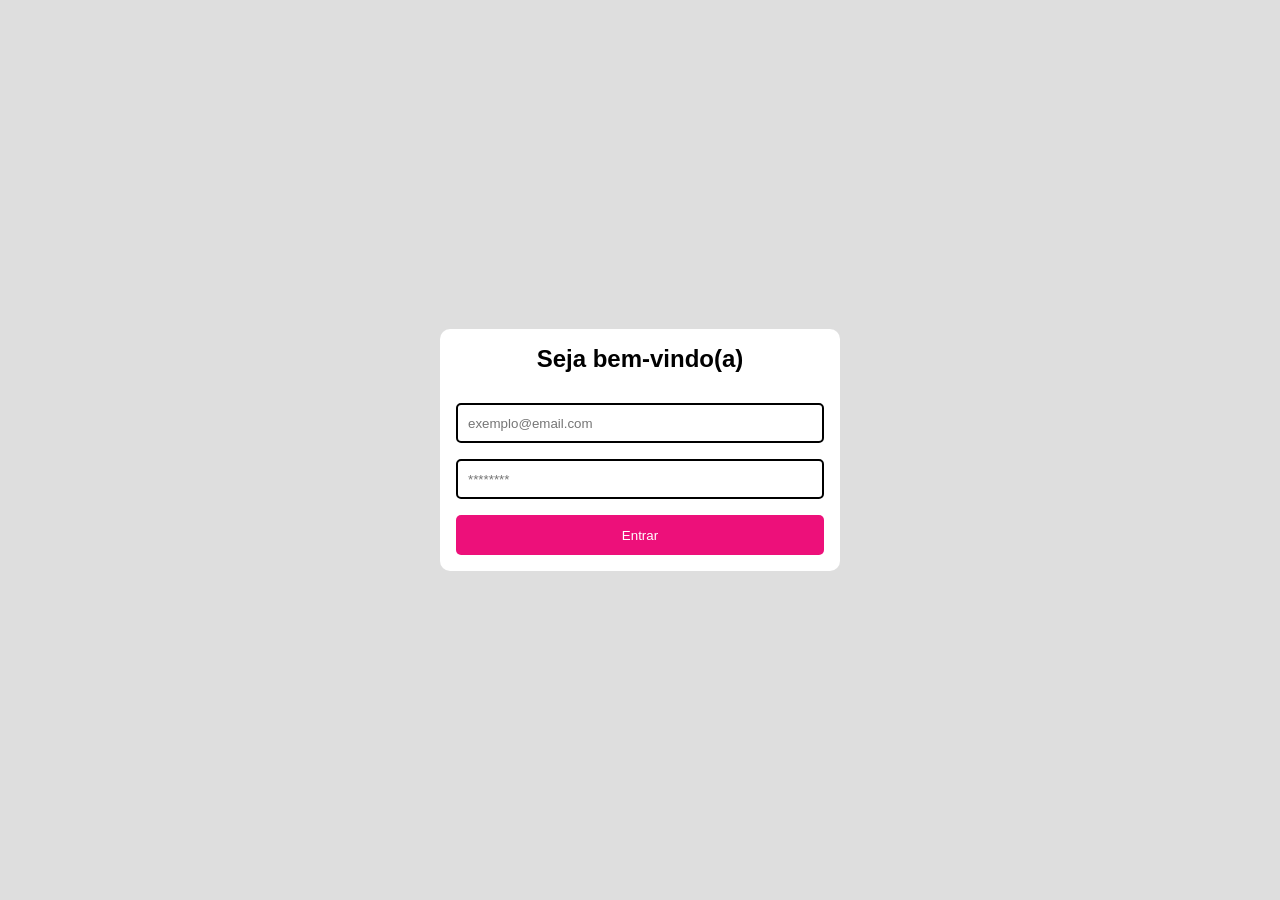
<file: login.html>
<!DOCTYPE html>
<html lang="pt-br">
<head>
    <meta charset="UTF-8">
    <meta name="viewport" content="width=device-width, initial-scale=1.0">
    <title>Login</title>
    <link rel="stylesheet" href="style.css">
</head>
<body>
    <div class="login">
        <form>
            <h2>Seja bem-vindo(a)</h2>
            <input type="email" placeholder="exemplo@email.com" required>
            <input type="password" placeholder="********" required>
            <button type="submit">Entrar</button>
        </form>
    </div>
</body>
</html>
</file>
<file: style.css>
*{
    margin: 0;
    padding: 0;
    border: 0;
    outline: none;
    box-sizing: border-box;
    font-family: Arial,
    Arial, Helvetica, sans-serif
}
header{
    background-color: #ED107A;
    padding: 16px 60px;
    display: flex;
    justify-content: space-between;
    
}

.pesquisa{
    display: flex;
    gap: 70px;
    align-items: center;
}

.pesquisa h1{
    color: white;
    font-size: 26px;
}

.pesquisa input{
    width: 600px;
    height: 40px;
    border-radius: 5px;
    background-color: #FFFFFF50;
    color: white;
    border: 2px solid #FFFFFF50;
    padding-left: 16px;
    transition-duration: 200ms;
}

.pesquisa input::focus{
    border-color: white;
}

.pesquisa input::placeholder{
    color: #FFFFFF80;
}

.btn{
    line-height: 40px;
    background-color: white;
    padding: 0 20px;
    border-radius: 5px;
    color: black;
    text-decoration: none;
}
main{
    padding: 0 60px;
    padding-top: 50px;
}

.titulo{
    display: flex;
    justify-content: space-between;
    align-items: center;
}

.titulo button{
    height: 40px;
    background-color: #ED107A;
    color: white;
    padding: 0 20px;
    border-radius: 5px;
    text-transform: uppercase;
    font-weight: bold;
    display: flex;
    align-items: center;
    gap: 10px;
    fill: white;
}

#overflow{
    background-color: #00000070;
    width: 100%;
    height: 100vh;
    position: fixed;
    top: 0;
    left: 0;
    opacity: 0;
    visibility: hidden;
    transition-duration: 200ms;
}

#overflow.ativa{
    opacity: 1;
    visibility: visible;
}

#gaveta{
    width: 400px;
    height: 100vh;
    background-color: white;
    position: fixed;
    top: 0;
    right: -400px;
    padding: 16px;
    transition-duration: 200ms;
}
#gaveta.ativa{
    right: 0;
}

#gaveta h3{
    display: flex;
    justify-content: space-between;
    align-items: center;
}

#form-criar{
    display: flex;
    flex-direction: column;
    margin-top: 16px;
}

#form-criar label{
    font-weight: bold;
    margin-bottom: 6px;
}

#form-criar input{
    border: 2px solid #CCCCCC;
    height: 40px;
    border-radius: 5px;
    padding-left: 10px;
    margin-bottom: 10px;
}

#form-criar textarea{
    border: 2px solid #CCCCCC;
    height: 120px;
    border-radius: 5px;
    padding-left: 10px;
    padding-top: 10px;
    margin-bottom: 10px;
}

#form-criar button{
    height: 40px;
    font-weight: bold;
    border-radius: 5px;
    background-color: #ED107A;
    color: white;
    
}


#form-criar button:hover{
    background-color: #af0b5a;
}

#tarefas{
    margin-top: 16px;
    display: grid;
    grid-template-columns: repeat(4, 1fr);
    gap: 16px;

}

.tarefa{
    border: 1px solid #CCCCCC;
    border-radius: 5px;
    padding: 10px;
}

.tarefa p{
    font-size: 12px;
    margin-top: 10px;
}

.tarefa div{
    margin-top: 10px;
    display: flex;
    justify-content: flex-end;
    gap: 10px;

}

.login{
    height: 100vh;
    background-color: #DEDEDE;
    display: flex;
    justify-content: center;
    align-items: center;
}

.login form{
    background-color: white;
    padding: 16px;
    border-radius: 10px;
    width: 400px;
    display: flex;
    flex-direction: column;
}

.login form h2{
    text-align: center;
    margin-bottom: 30px;
}

.login form input{
    height: 40px;
    border: 2px solid;
    border-radius: 5px;
    padding-left: 10px;
    margin-bottom: 16px;
}
.login form input:focus{
    border-color: #ED107A;
}

.login form button{
    height: 40px;
    background-color: #ED107A;
    color: white;
    border-radius: 5px;
    cursor: pointer;
    transition-duration: 200ms;
}

.login form button:hover{
    background-color: #af0b5a;
}
</file>
